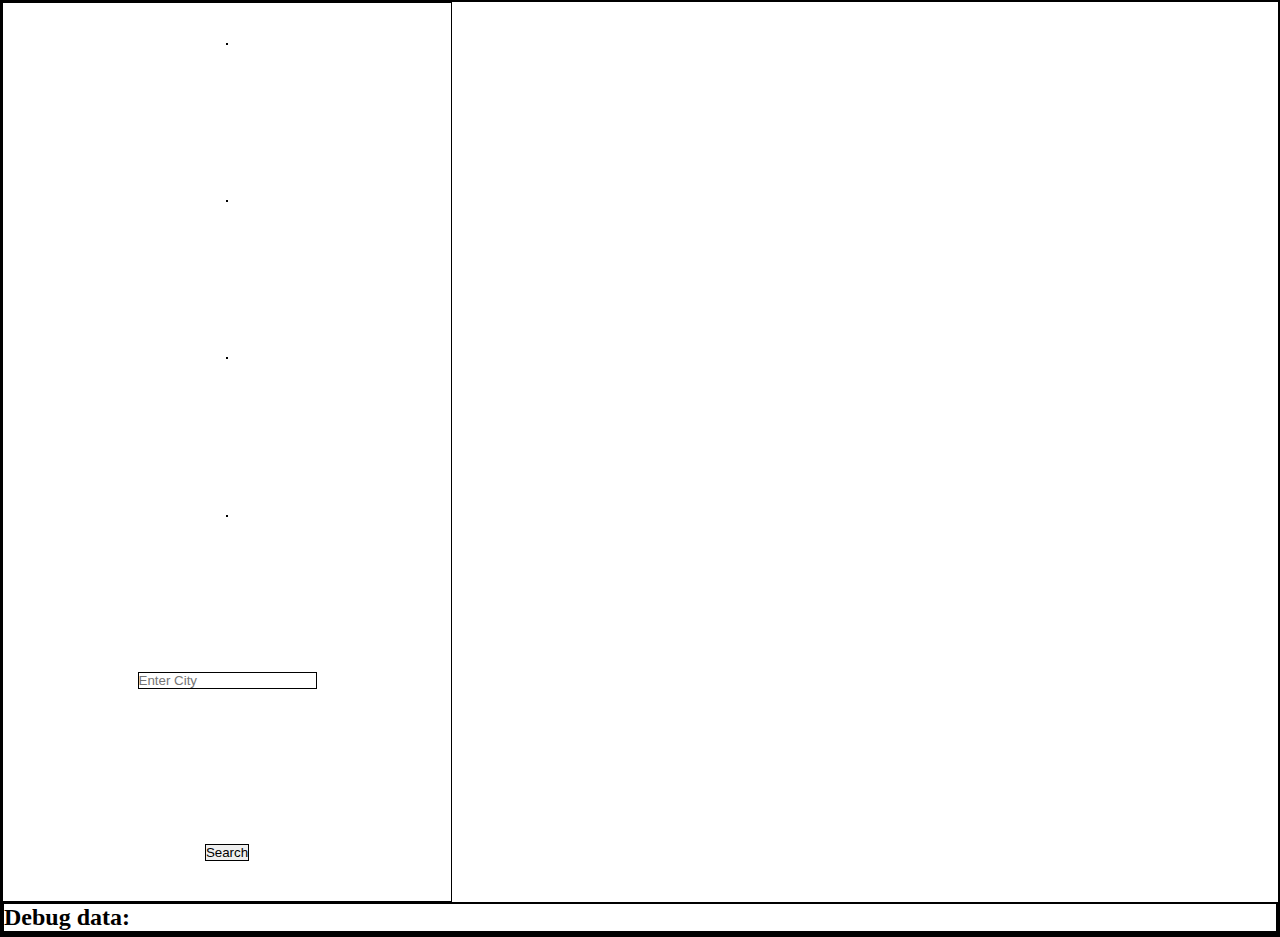
<file: index.html>
<!DOCTYPE html>
<html lang="en">
<head>
    <meta charset="UTF-8">
    <meta name="viewport" content="width=device-width, initial-scale=1.0">
    <title>The Weather</title>
    <link rel="stylesheet" href="styles.css">
</head>
<body>
    <div class="container">
        
        <h1 id="temperature"></h1>
        <p id="feels"></p>
        <p id="main"></p>
        <h2 id="cityname"></h2>
        <input type="text" id="cityInput" placeholder="Enter City">
        <button onClick="searchWeather()">Search</button>
    </div>
    <div class="debug">
        <h2>Debug data:</h2>
        <p id="weatherInfo"></p>
    </div>
    <script src="./app.js"></script>
</body>
</html>
</file>
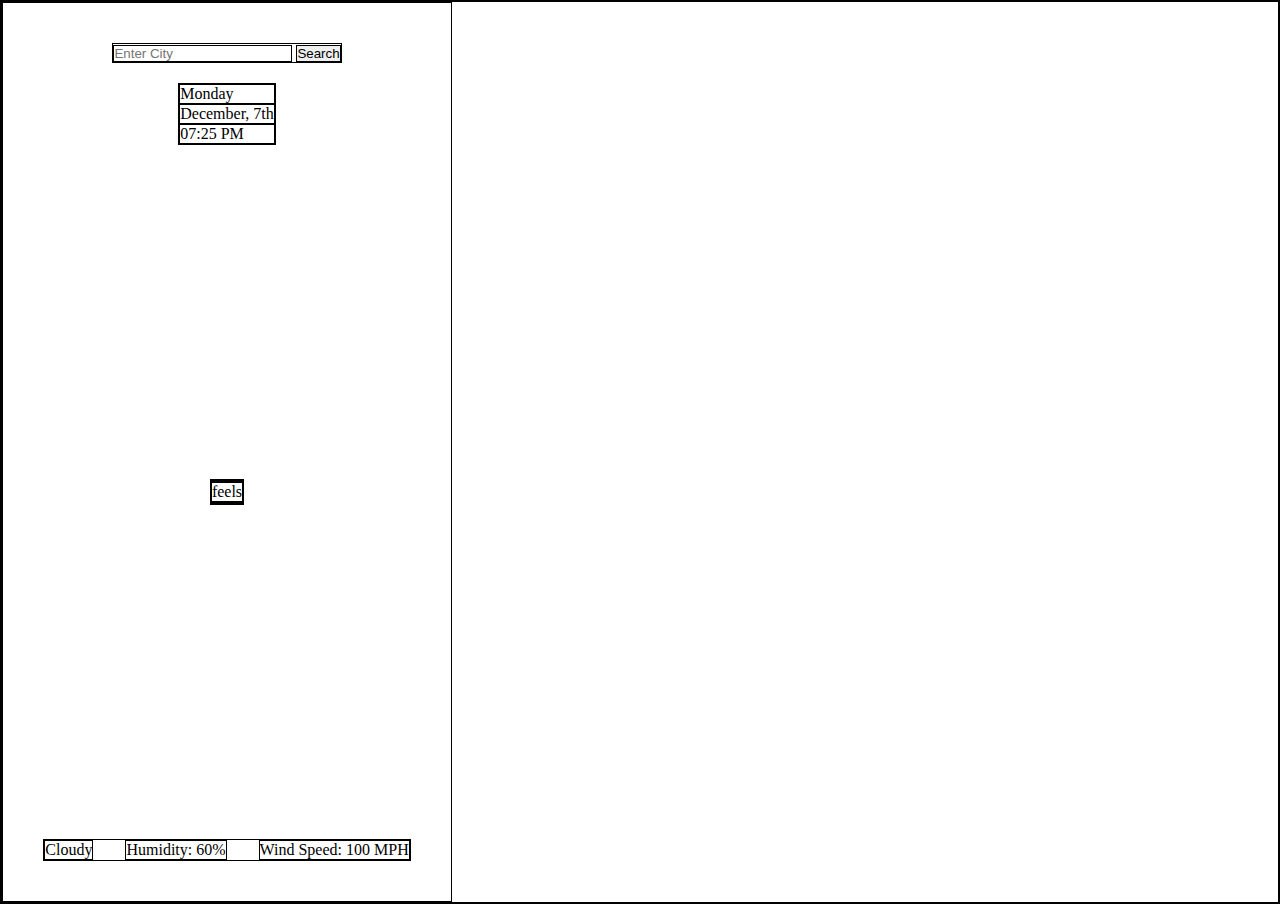
<file: index1.html>
<!DOCTYPE html>
<html lang="en">
<head>
    <meta charset="UTF-8">
    <meta name="viewport" content="width=device-width, initial-scale=1.0">
    <title>The Weather</title>
    <link rel="stylesheet" href="styles.css">
</head>
<body>
<div class="container">
    <div id="search">
        <input type="text" id="cityInput" placeholder="Enter City">
        <button onClick="searchWeather()">Search</button>
    </div>
    <div id="time">
        <p>Monday</p>
        <p>December, 7th</p>
        <p>07:25 PM</p>
    </div>
    <div id="weather">
        <h1 id="temperature"></h1>
        <p id="feels">feels</p>
        <h2 id="cityname"></h2>
    </div>
    <div id="bottom-info">
        <p id="main">Cloudy</p>
        <p>Humidity: 60%</p>
        <p>Wind Speed: 100 MPH</p>
    </div>    
</div>
<script src="./app.js"></script>
</body>
</html>
</file>
<file: styles.css>
* {
    margin: 0;
    padding: 0;
    box-sizing: border-box;
    border: 1px solid;
}

.container {
    display: flex;
    flex-direction: column;
    justify-content: space-between;
    align-items: center;
    height: 100vh;
    width: 450px;
    padding: 2.5rem;
}

#search {
    position: absolute;
}

#time {
    margin-top: 2.5rem;
}


#weather h1 {
    font-size: 5rem;
}

#bottom-info {
    display: flex;
    gap: 2rem;
}
</file>
